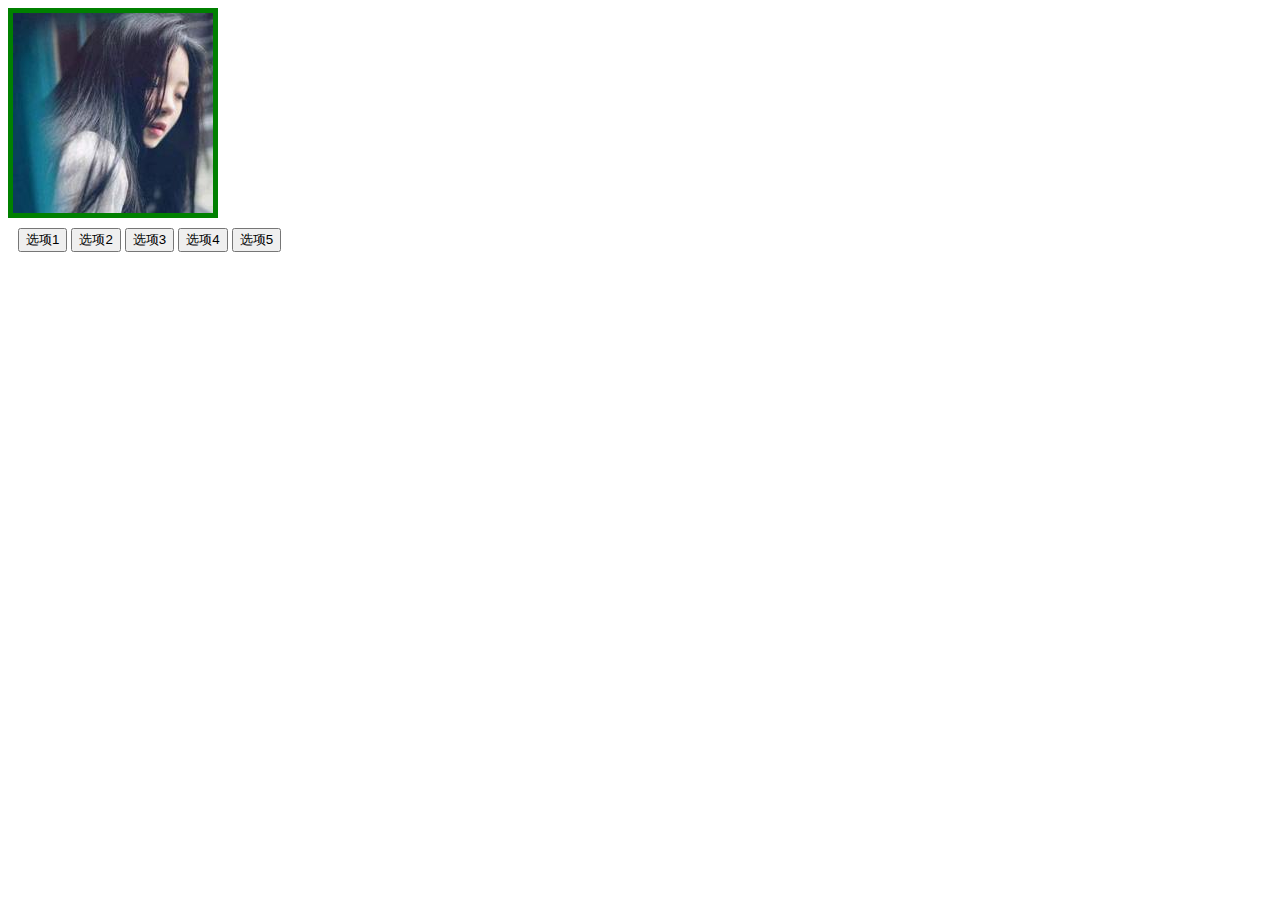
<file: 轮播图/入门轮播图.html>
<!DOCTYPE html>
<html lang="en">
<head>
    <meta charset="UTF-8">
    <meta name="viewport" content="width=device-width, initial-scale=1.0">
    <meta http-equiv="X-UA-Compatible" content="ie=edge">
    <title>Document</title>
    <script src="http://libs.baidu.com/jquery/1.7.2/jquery.min.js"></script>
    <style>
        .window {
            border: 5px solid green;
            width: 200px;
            height: 200px;
            overflow: hidden;
        }

        .images {
            display: flex;
            align-items: flex-start;
            transition: transform 0.5s; 
        }
        .chooses{
            margin: 10px 0 0px 10px;

        }
    </style>
</head>

<body>
    <div class="window">
        <div class="images" id="images">
            <img src="./images/1.jpg">
            <img src="./images/2.jpg">
            <img src="./images/3.jpg">
            <img src="./images/4.jpg">
            <img src="./images/5.jpg">
        </div>
    </div>
    <div class="chooses">
        <button id="b1">选项1</button>
        <button id="b2">选项2</button>
        <button id="b3">选项3</button>
        <button id="b4">选项4</button>
        <button id="b5">选项5</button>
    </div>
    <script>
        $(b1).on('click',function(){
            $(images).css(
                {
                    transform: 'translateX(0)'
                })
        })
        $(b2).on('click',function(){
            $(images).css(
                {
                    transform: 'translateX(-200px)'
                })
        })
        $('#b3').on('click',function(){
            $(images).css(
                {
                    transform: 'translateX(-400px)'
                })
        })
        $('#b4').on('click',function(){
            $(images).css(
                {
                    transform: 'translateX(-600px)'
                })
        })
        $('#b5').on('click',function(){
            $(images).css(
                {
                    transform: 'translateX(-800px)'
                })
        })
    </script>

</body>

</html>
</file>
